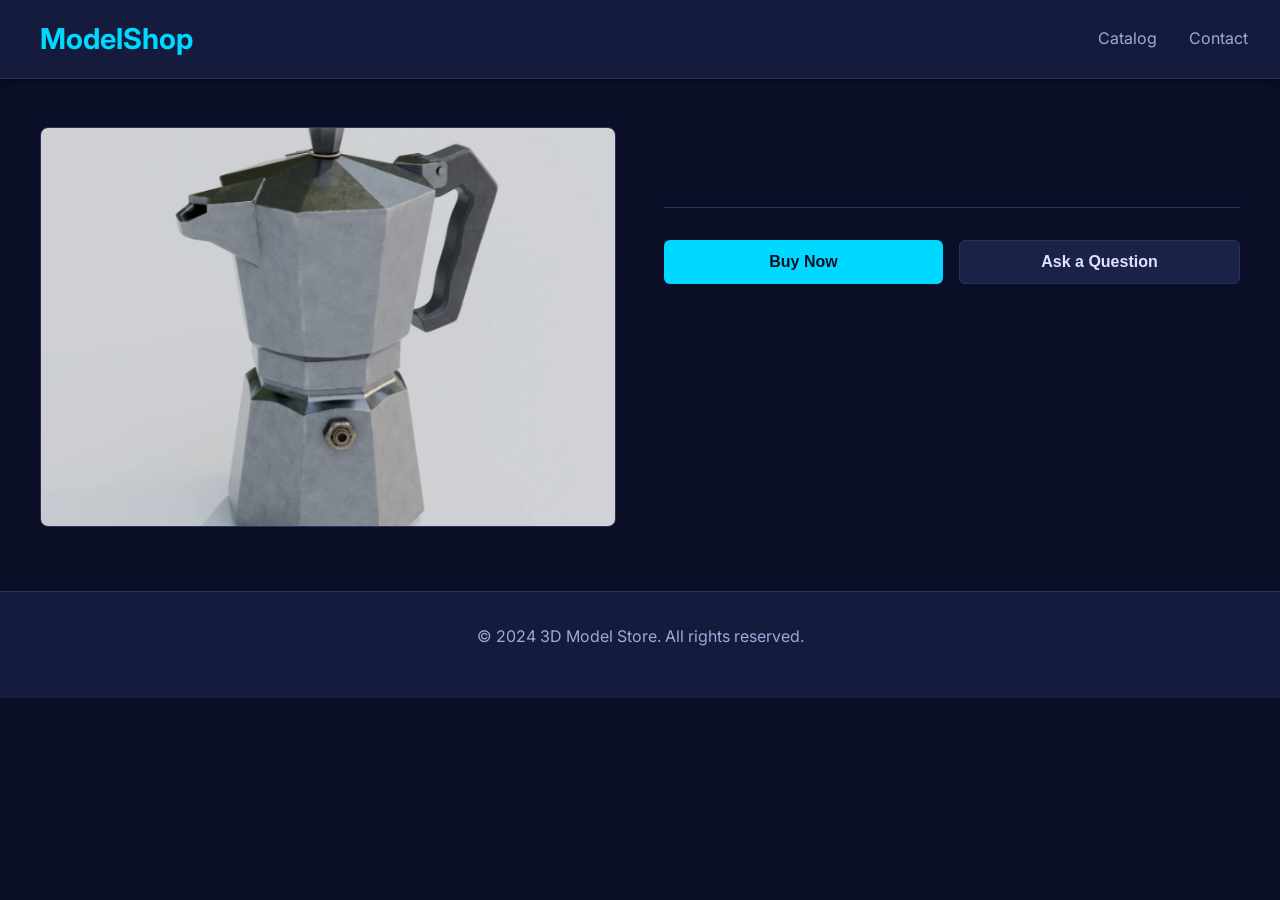
<file: product-1.html>
<!DOCTYPE html>
<html lang="en">
<head>
  <meta charset="UTF-8">
  <meta name="viewport" content="width=device-width, initial-scale=1.0">
  <title>Metal kettle - 3D Model Store</title>
  <link rel="preconnect" href="https://fonts.googleapis.com">
  <link rel="preconnect" href="https://fonts.gstatic.com" crossorigin>
  <link href="https://fonts.googleapis.com/css2?family=Inter:wght@400;500;600;700&family=DM+Sans:wght@500;700&display=swap" rel="stylesheet">
  <link rel="stylesheet" href="style.css">
</head>
<body>
  <!-- NAVIGATION -->
  <nav class="navbar">
    <div class="navbar-container">
      <a href="index.html" class="navbar-logo">
        <span></span> ModelShop
      </a>
      <div class="hamburger" id="hamburger">
        <span></span>
        <span></span>
        <span></span>
      </div>
      <ul class="navbar-nav" id="navMenu">
        <li><a href="index.html">Catalog</a></li>
        <li><a href="index.html#contact">Contact</a></li>
      </ul>
    </div>
  </nav>

  <!-- PRODUCT DETAIL -->
  <section class="product-detail">
    <div class="product-detail-container">
      <!-- GALLERY -->
      <div class="product-gallery">
        <div class="gallery-main">
          <img id="mainImage" src="images/kettle.jpg" alt="Product" onerror="this.src='images/kettle.jpg'">
        </div>
        <div class="gallery-thumbnails" id="thumbnails">
          <!-- Thumbnails will be generated by JavaScript -->
        </div>
      </div>

      <!-- PRODUCT INFO -->
      <div class="product-details">
        <h1 id="productName"></h1>
        <p class="price" id="productPrice"></p>
        
        <div class="product-description">
          <p id="productFullDescription"></p>
        </div>

        <div class="action-buttons">
          <button class="btn-primary" onclick="goToCheckout()">Buy Now</button>
          <button class="btn-secondary" onclick="toggleInquiryForm()">Ask a Question</button>
        </div>

        <!-- INQUIRY FORM (Hidden by default) -->
        <div class="inquiry-form hidden" id="inquiryFormContainer">
          <h3>Ask the Creator</h3>
          <div class="form-group">
            <label for="inquiryName">Your Name</label>
            <input type="text" id="inquiryName" placeholder="John Doe">
          </div>
          <div class="form-group">
            <label for="inquiryEmail">Your Email</label>
            <input type="email" id="inquiryEmail" placeholder="john@example.com">
          </div>
          <div class="form-group">
            <label for="inquiryMessage">Message</label>
            <textarea id="inquiryMessage" placeholder="What would you like to know about this model?"></textarea>
          </div>
          <button class="btn-primary btn-full-width" onclick="submitInquiry()">Send Message</button>
        </div>
      </div>
    </div>
  </section>

  <!-- FOOTER -->
  <footer style="background-color: var(--bg-secondary); border-top: 1px solid var(--border-color); padding: 2rem; text-align: center; color: var(--text-secondary);">
    <div class="container">
      <p>&copy; 2024 3D Model Store. All rights reserved.</p>
    </div>
  </footer>

  <script src="main.js"></script>
  <script>
    /**
     * PRODUCT PAGE LOGIC
     * This template works for any product ID
     */

    // Get product ID from URL (product-1.html → 1)
    const productId = window.location.pathname.split("-")[1].split(".")[0];
    let currentProduct = null;

    // Setup hamburger menu
    const hamburger = document.getElementById("hamburger");
    const navMenu = document.getElementById("navMenu");

    if (hamburger) {
      hamburger.addEventListener("click", () => {
        navMenu.classList.toggle("show");
      });

      navMenu.querySelectorAll("a").forEach(link => {
        link.addEventListener("click", () => {
          navMenu.classList.remove("show");
        });
      });
    }

    // Load product details
    function loadProductDetails() {
      currentProduct = getProductById(productId);

      if (!currentProduct) {
        document.body.innerHTML = "<div style='text-align: center; padding: 5rem; color: #e0e0ff;'><h1>Product not found</h1><p><a href='index.html'>Back to Catalog</a></p></div>";
        return;
      }

      // Set product info
      document.getElementById("productName").textContent = currentProduct.name;
      document.getElementById("productPrice").textContent = `$${currentProduct.price.toFixed(2)}`;
      document.getElementById("productFullDescription").textContent = currentProduct.fullDescription;

      // Setup gallery
      const thumbnailsContainer = document.getElementById("thumbnails");
      thumbnailsContainer.innerHTML = currentProduct.imagePaths.map((img, idx) => 
        `<div class="gallery-thumbnail ${idx === 0 ? 'active' : ''}" onclick="changeMainImage('${img}', this)">
          <img src="${img}" alt="Image ${idx + 1}" onerror="this.src='images/placeholder.jpg'">
        </div>`
      ).join("");
    }

    // Change main image
    function changeMainImage(imagePath, thumbnail) {
      document.getElementById("mainImage").src = imagePath;
      document.querySelectorAll(".gallery-thumbnail").forEach(t => t.classList.remove("active"));
      thumbnail.classList.add("active");
    }

    // Toggle inquiry form
    function toggleInquiryForm() {
      const form = document.getElementById("inquiryFormContainer");
      form.classList.toggle("hidden");
    }

    // Submit inquiry
    function submitInquiry() {
      const name = document.getElementById("inquiryName").value.trim();
      const email = document.getElementById("inquiryEmail").value.trim();
      const message = document.getElementById("inquiryMessage").value.trim();

      if (!name || !email || !message) {
        alert("Please fill in all fields");
        return;
      }

      addInquiry(productId, name, email, message);
      alert("Thank you! Your message has been sent.");
      document.getElementById("inquiryName").value = "";
      document.getElementById("inquiryEmail").value = "";
      document.getElementById("inquiryMessage").value = "";
      toggleInquiryForm();
    }

    // Navigate to checkout
    function goToCheckout() {
      window.location.href = `checkout.html?productId=${productId}`;
    }

    // Initialize
    document.addEventListener("DOMContentLoaded", () => {
      loadProductDetails();
    });
  </script>
</body>
</html>
</file>
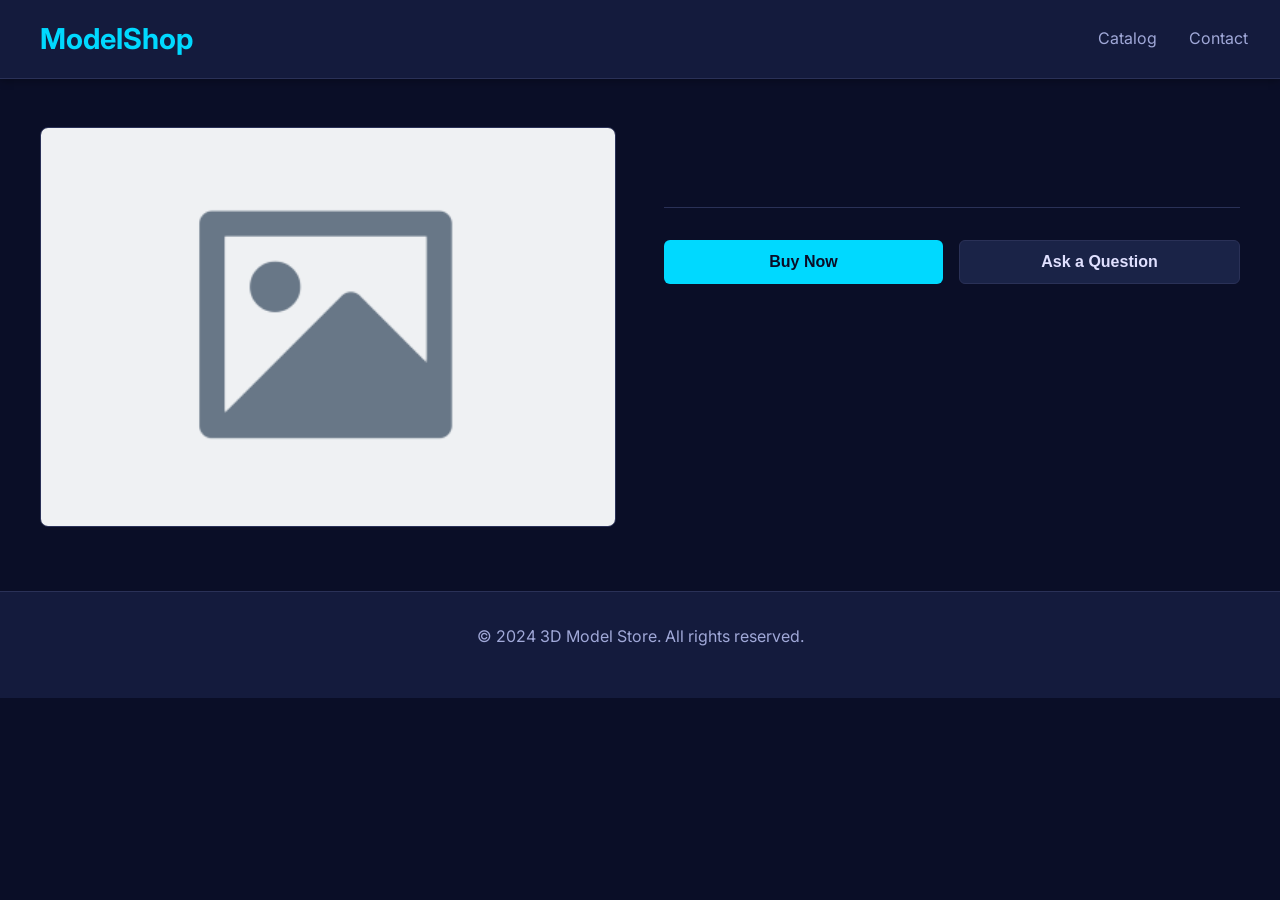
<file: product-template.html>
<!DOCTYPE html>
<html lang="en">
<head>
  <meta charset="UTF-8">
  <meta name="viewport" content="width=device-width, initial-scale=1.0">
  <title>Product Template - 3D Model Store</title>
  <link rel="preconnect" href="https://fonts.googleapis.com">
  <link rel="preconnect" href="https://fonts.gstatic.com" crossorigin>
  <link href="https://fonts.googleapis.com/css2?family=Inter:wght@400;500;600;700&family=DM+Sans:wght@500;700&display=swap" rel="stylesheet">
  <link rel="stylesheet" href="style.css">
</head>
<body>
  <!-- NAVIGATION -->
  <nav class="navbar">
    <div class="navbar-container">
      <a href="index.html" class="navbar-logo">
        <span></span> ModelShop
      </a>
      <div class="hamburger" id="hamburger">
        <span></span>
        <span></span>
        <span></span>
      </div>
      <ul class="navbar-nav" id="navMenu">
        <li><a href="index.html">Catalog</a></li>
        <li><a href="index.html#contact">Contact</a></li>
      </ul>
    </div>
  </nav>

  <!-- PRODUCT DETAIL -->
  <section class="product-detail">
    <div class="product-detail-container">
      <!-- GALLERY -->
      <div class="product-gallery">
        <div class="gallery-main">
          <img id="mainImage" src="images/placeholder.jpg" alt="Product" onerror="this.src='images/placeholder.jpg'">
        </div>
        <div class="gallery-thumbnails" id="thumbnails">
          <!-- Thumbnails will be generated by JavaScript -->
        </div>
      </div>

      <!-- PRODUCT INFO -->
      <div class="product-details">
        <h1 id="productName"></h1>
        <p class="price" id="productPrice"></p>
        
        <div class="product-description">
          <p id="productFullDescription"></p>
        </div>

        <div class="action-buttons">
          <button class="btn-primary" onclick="goToCheckout()">Buy Now</button>
          <button class="btn-secondary" onclick="toggleInquiryForm()">Ask a Question</button>
        </div>

        <!-- INQUIRY FORM (Hidden by default) -->
        <div class="inquiry-form hidden" id="inquiryFormContainer">
          <h3>Ask the Creator</h3>
          <div class="form-group">
            <label for="inquiryName">Your Name</label>
            <input type="text" id="inquiryName" placeholder="John Doe">
          </div>
          <div class="form-group">
            <label for="inquiryEmail">Your Email</label>
            <input type="email" id="inquiryEmail" placeholder="john@example.com">
          </div>
          <div class="form-group">
            <label for="inquiryMessage">Message</label>
            <textarea id="inquiryMessage" placeholder="What would you like to know about this model?"></textarea>
          </div>
          <button class="btn-primary btn-full-width" onclick="submitInquiry()">Send Message</button>
        </div>
      </div>
    </div>
  </section>

  <!-- FOOTER -->
  <footer style="background-color: var(--bg-secondary); border-top: 1px solid var(--border-color); padding: 2rem; text-align: center; color: var(--text-secondary);">
    <div class="container">
      <p>&copy; 2024 3D Model Store. All rights reserved.</p>
    </div>
  </footer>

  <script src="main.js"></script>
  <script>
    /**
     * PRODUCT PAGE LOGIC - TEMPLATE
     * 
     * HOW TO USE THIS TEMPLATE:
     * ========================
     * 1. Copy this file and rename it: product-X.html (where X is the product ID)
     *    Example: product-4.html, product-5.html, etc.
     * 
     * 2. The script automatically extracts the ID from the filename (product-X.html → X)
     * 
     * 3. Add your product to main.js in the SAMPLE_PRODUCTS array:
     *    {
     *      id: 4,
     *      name: "Your Product Name",
     *      shortDescription: "Short description",
     *      fullDescription: "Full description",
     *      price: 49.99,
     *      thumbnailPath: "images/your-thumb.jpg",
     *      imagePaths: ["images/your-1.jpg", "images/your-2.jpg"],
     *      downloadFilePath: "downloads/your-model.zip"
     *    }
     * 
     * 4. That's it! The product page will automatically load the data.
     */

    // Get product ID from URL (product-X.html → X)
    const productId = window.location.pathname.split("-")[1].split(".")[0];
    let currentProduct = null;

    // Setup hamburger menu
    const hamburger = document.getElementById("hamburger");
    const navMenu = document.getElementById("navMenu");

    if (hamburger) {
      hamburger.addEventListener("click", () => {
        navMenu.classList.toggle("show");
      });

      navMenu.querySelectorAll("a").forEach(link => {
        link.addEventListener("click", () => {
          navMenu.classList.remove("show");
        });
      });
    }

    // Load product details
    function loadProductDetails() {
      currentProduct = getProductById(productId);

      if (!currentProduct) {
        document.body.innerHTML = "<div style='text-align: center; padding: 5rem; color: #e0e0ff;'><h1>Product not found</h1><p><a href='index.html'>Back to Catalog</a></p></div>";
        return;
      }

      // Set product info
      document.getElementById("productName").textContent = currentProduct.name;
      document.getElementById("productPrice").textContent = `$${currentProduct.price.toFixed(2)}`;
      document.getElementById("productFullDescription").textContent = currentProduct.fullDescription;

      // Setup gallery
      const thumbnailsContainer = document.getElementById("thumbnails");
      thumbnailsContainer.innerHTML = currentProduct.imagePaths.map((img, idx) => 
        `<div class="gallery-thumbnail ${idx === 0 ? 'active' : ''}" onclick="changeMainImage('${img}', this)">
          <img src="${img}" alt="Image ${idx + 1}" onerror="this.src='images/placeholder.jpg'">
        </div>`
      ).join("");
    }

    // Change main image
    function changeMainImage(imagePath, thumbnail) {
      document.getElementById("mainImage").src = imagePath;
      document.querySelectorAll(".gallery-thumbnail").forEach(t => t.classList.remove("active"));
      thumbnail.classList.add("active");
    }

    // Toggle inquiry form
    function toggleInquiryForm() {
      const form = document.getElementById("inquiryFormContainer");
      form.classList.toggle("hidden");
    }

    // Submit inquiry
    function submitInquiry() {
      const name = document.getElementById("inquiryName").value.trim();
      const email = document.getElementById("inquiryEmail").value.trim();
      const message = document.getElementById("inquiryMessage").value.trim();

      if (!name || !email || !message) {
        alert("Please fill in all fields");
        return;
      }

      addInquiry(productId, name, email, message);
      alert("Thank you! Your message has been sent.");
      document.getElementById("inquiryName").value = "";
      document.getElementById("inquiryEmail").value = "";
      document.getElementById("inquiryMessage").value = "";
      toggleInquiryForm();
    }

    // Navigate to checkout
    function goToCheckout() {
      window.location.href = `checkout.html?productId=${productId}`;
    }

    // Initialize
    document.addEventListener("DOMContentLoaded", () => {
      loadProductDetails();
    });
  </script>
</body>
</html>
</file>
<file: style.css>
/**
 * STYLE.CSS - Main Stylesheet
 * Theme: Modern dark e-commerce for 3D models
 * Palette: Dark background + light text + electric blue accents
 */

/* ============================================================
   VARIABLES & COLORS
   ============================================================ */
:root {
  --bg-primary: #0a0e27;
  --bg-secondary: #141b3d;
  --bg-tertiary: #1a2347;
  --text-primary: #e0e0ff;
  --text-secondary: #a0a8d8;
  --accent: #00d9ff;
  --accent-hover: #00a8cc;
  --border-color: #2a3157;
  --success: #00d084;
  --error: #ff4757;
  --transition: all 0.3s ease;
}

/* ============================================================
   RESET & BASE STYLES
   ============================================================ */
* {
  margin: 0;
  padding: 0;
  box-sizing: border-box;
}

html {
  scroll-behavior: smooth;
}

body {
  font-family: "Inter", "DM Sans", -apple-system, BlinkMacSystemFont, "Segoe UI", sans-serif;
  background-color: var(--bg-primary);
  color: var(--text-primary);
  line-height: 1.6;
  font-size: 16px;
}

/* ============================================================
   TYPOGRAPHY
   ============================================================ */
h1, h2, h3, h4, h5, h6 {
  font-weight: 600;
  letter-spacing: -0.01em;
}

h1 {
  font-size: 2.5rem;
  margin-bottom: 1rem;
}

h2 {
  font-size: 2rem;
  margin-bottom: 1.5rem;
}

h3 {
  font-size: 1.5rem;
  margin-bottom: 1rem;
}

p {
  margin-bottom: 1rem;
  color: var(--text-secondary);
}

a {
  color: var(--accent);
  text-decoration: none;
  transition: var(--transition);
}

a:hover {
  color: var(--accent-hover);
}

/* ============================================================
   NAVIGATION BAR
   ============================================================ */
.navbar {
  background-color: var(--bg-secondary);
  border-bottom: 1px solid var(--border-color);
  padding: 1rem 2rem;
  position: sticky;
  top: 0;
  z-index: 1000;
  box-shadow: 0 2px 8px rgba(0, 0, 0, 0.3);
}

.navbar-container {
  max-width: 1400px;
  margin: 0 auto;
  display: flex;
  justify-content: space-between;
  align-items: center;
}

.navbar-logo {
  font-size: 1.8rem;
  font-weight: 700;
  color: var(--accent);
  text-decoration: none;
  display: flex;
  align-items: center;
  gap: 0.5rem;
  transition: var(--transition);
}

.navbar-logo:hover {
  color: var(--accent-hover);
}

.navbar-nav {
  display: flex;
  gap: 2rem;
  align-items: center;
  list-style: none;
}

.navbar-nav a {
  color: var(--text-secondary);
  font-size: 1rem;
  transition: var(--transition);
}

.navbar-nav a:hover,
.navbar-nav a.active {
  color: var(--accent);
}

.hamburger {
  display: none;
  flex-direction: column;
  cursor: pointer;
  gap: 0.5rem;
}

.hamburger span {
  width: 25px;
  height: 3px;
  background-color: var(--accent);
  border-radius: 2px;
  transition: var(--transition);
}

/* ============================================================
   BUTTONS
   ============================================================ */
.btn-primary,
.btn-secondary,
.btn-success {
  padding: 0.75rem 1.5rem;
  font-size: 1rem;
  font-weight: 600;
  border: none;
  border-radius: 6px;
  cursor: pointer;
  transition: var(--transition);
  display: inline-block;
  text-align: center;
}

.btn-primary {
  background-color: var(--accent);
  color: var(--bg-primary);
}

.btn-primary:hover {
  background-color: var(--accent-hover);
  transform: translateY(-2px);
  box-shadow: 0 4px 12px rgba(0, 217, 255, 0.3);
}

.btn-secondary {
  background-color: var(--bg-tertiary);
  color: var(--text-primary);
  border: 1px solid var(--border-color);
}

.btn-secondary:hover {
  background-color: var(--border-color);
}

.btn-success {
  background-color: var(--success);
  color: var(--bg-primary);
}

.btn-success:hover {
  opacity: 0.9;
}

.btn-full-width {
  width: 100%;
  margin-top: 0.5rem;
}

/* ============================================================
   CONTAINERS & LAYOUT
   ============================================================ */
.container {
  max-width: 1400px;
  margin: 0 auto;
  padding: 0 2rem;
}

.section {
  padding: 3rem 2rem;
}

.section-light {
  background-color: var(--bg-secondary);
}

/* ============================================================
   PRODUCT GRID & CARDS
   ============================================================ */
.product-grid {
  display: grid;
  grid-template-columns: repeat(auto-fill, minmax(280px, 1fr));
  gap: 2rem;
  margin-top: 2rem;
}

.product-card {
  background-color: var(--bg-secondary);
  border: 1px solid var(--border-color);
  border-radius: 8px;
  overflow: hidden;
  transition: var(--transition);
  display: flex;
  flex-direction: column;
  height: 100%;
}

.product-card:hover {
  border-color: var(--accent);
  transform: translateY(-4px);
  box-shadow: 0 8px 24px rgba(0, 217, 255, 0.15);
}

.product-image {
  width: 100%;
  height: 200px;
  overflow: hidden;
  background-color: var(--bg-tertiary);
}

.product-image img {
  width: 100%;
  height: 100%;
  object-fit: cover;
  transition: var(--transition);
}

.product-card:hover .product-image img {
  transform: scale(1.05);
}

.product-info {
  padding: 1.5rem;
  flex-grow: 1;
  display: flex;
  flex-direction: column;
}

.product-info h3 {
  margin-bottom: 0.5rem;
  color: var(--text-primary);
}

.short-desc {
  font-size: 0.9rem;
  margin-bottom: 1rem;
  flex-grow: 1;
}

.product-footer {
  display: flex;
  justify-content: space-between;
  align-items: center;
  padding-top: 1rem;
  border-top: 1px solid var(--border-color);
}

.price {
  font-size: 1.5rem;
  font-weight: 700;
  color: var(--accent);
}

/* ============================================================
   FORMS
   ============================================================ */
.form-group {
  margin-bottom: 1.5rem;
}

label {
  display: block;
  margin-bottom: 0.5rem;
  font-weight: 500;
  color: var(--text-primary);
}

input[type="text"],
input[type="email"],
input[type="number"],
textarea,
select {
  width: 100%;
  padding: 0.75rem;
  border: 1px solid var(--border-color);
  border-radius: 6px;
  background-color: var(--bg-tertiary);
  color: var(--text-primary);
  font-size: 1rem;
  font-family: inherit;
  transition: var(--transition);
}

input[type="text"]:focus,
input[type="email"]:focus,
input[type="number"]:focus,
textarea:focus,
select:focus {
  outline: none;
  border-color: var(--accent);
  box-shadow: 0 0 0 3px rgba(0, 217, 255, 0.1);
}

textarea {
  resize: vertical;
  min-height: 100px;
}

/* ============================================================
   HERO SECTION
   ============================================================ */
.hero {
  background: linear-gradient(135deg, var(--bg-primary) 0%, var(--bg-secondary) 100%);
  padding: 6rem 2rem;
  text-align: center;
  border-bottom: 1px solid var(--border-color);
}

.hero h1 {
  font-size: 3rem;
  margin-bottom: 1rem;
  background: linear-gradient(135deg, var(--accent), var(--text-primary));
  -webkit-background-clip: text;
  -webkit-text-fill-color: transparent;
  background-clip: text;
}

.hero p {
  font-size: 1.2rem;
  margin-bottom: 2rem;
}

/* ============================================================
   PRODUCT DETAIL PAGE
   ============================================================ */
.product-detail {
  padding: 3rem 2rem;
}

.product-detail-container {
  max-width: 1200px;
  margin: 0 auto;
  display: grid;
  grid-template-columns: 1fr 1fr;
  gap: 3rem;
}

.product-gallery {
  display: flex;
  flex-direction: column;
}

.gallery-main {
  width: 100%;
  height: 400px;
  background-color: var(--bg-secondary);
  border: 1px solid var(--border-color);
  border-radius: 8px;
  margin-bottom: 1rem;
  overflow: hidden;
}

.gallery-main img {
  width: 100%;
  height: 100%;
  object-fit: cover;
}

.gallery-thumbnails {
  display: flex;
  gap: 1rem;
  flex-wrap: wrap;
}

.gallery-thumbnail {
  width: 80px;
  height: 80px;
  background-color: var(--bg-secondary);
  border: 2px solid var(--border-color);
  border-radius: 6px;
  overflow: hidden;
  cursor: pointer;
  transition: var(--transition);
}

.gallery-thumbnail:hover,
.gallery-thumbnail.active {
  border-color: var(--accent);
}

.gallery-thumbnail img {
  width: 100%;
  height: 100%;
  object-fit: cover;
}

.product-details {
  display: flex;
  flex-direction: column;
}

.product-details h1 {
  margin-bottom: 1rem;
}

.product-details .price {
  font-size: 2rem;
  margin-bottom: 1rem;
}

.product-description {
  margin-bottom: 2rem;
  padding-bottom: 2rem;
  border-bottom: 1px solid var(--border-color);
}

.action-buttons {
  display: flex;
  gap: 1rem;
  margin-bottom: 2rem;
}

.action-buttons .btn-primary {
  flex: 1;
}

.action-buttons .btn-secondary {
  flex: 1;
}

/* ============================================================
   CHECKOUT PAGE
   ============================================================ */
.checkout-container {
  max-width: 800px;
  margin: 0 auto;
  padding: 2rem;
}

.checkout-steps {
  display: flex;
  justify-content: space-between;
  margin-bottom: 2rem;
  position: relative;
}

.checkout-step {
  flex: 1;
  text-align: center;
  position: relative;
}

.checkout-step.active .step-number {
  background-color: var(--accent);
  color: var(--bg-primary);
}

.step-number {
  display: inline-block;
  width: 40px;
  height: 40px;
  line-height: 40px;
  background-color: var(--bg-secondary);
  border: 1px solid var(--border-color);
  border-radius: 50%;
  margin-bottom: 0.5rem;
  transition: var(--transition);
}

.checkout-form {
  background-color: var(--bg-secondary);
  border: 1px solid var(--border-color);
  padding: 2rem;
  border-radius: 8px;
  margin-bottom: 2rem;
}

.stripe-placeholder {
  background-color: var(--bg-tertiary);
  border: 2px dashed var(--border-color);
  padding: 2rem;
  text-align: center;
  border-radius: 8px;
  margin-bottom: 1.5rem;
}

.order-summary {
  background-color: var(--bg-secondary);
  border: 1px solid var(--border-color);
  padding: 2rem;
  border-radius: 8px;
  margin-bottom: 2rem;
}

.summary-item {
  display: flex;
  justify-content: space-between;
  margin-bottom: 1rem;
}

.summary-total {
  font-size: 1.2rem;
  font-weight: 700;
  padding-top: 1rem;
  border-top: 1px solid var(--border-color);
}

.payment-success {
  display: none;
  background-color: rgba(0, 208, 132, 0.1);
  border: 1px solid var(--success);
  padding: 2rem;
  border-radius: 8px;
  text-align: center;
}

.payment-success.show {
  display: block;
}

.download-link {
  display: inline-block;
  margin-top: 1rem;
  padding: 1rem 2rem;
  background-color: var(--success);
  color: var(--bg-primary);
  border-radius: 6px;
  font-weight: 600;
  transition: var(--transition);
}

.download-link:hover {
  opacity: 0.9;
}

/* ============================================================
   INQUIRY FORM
   ============================================================ */
.inquiry-form {
  background-color: var(--bg-secondary);
  border: 1px solid var(--border-color);
  padding: 2rem;
  border-radius: 8px;
}

.inquiry-form h3 {
  margin-bottom: 1.5rem;
}

/* ============================================================
   ADMIN PAGE
   ============================================================ */
.admin-container {
  max-width: 1400px;
  margin: 0 auto;
  padding: 2rem;
}

.admin-section {
  margin-bottom: 3rem;
}

.admin-section h2 {
  margin-bottom: 1.5rem;
  padding-bottom: 1rem;
  border-bottom: 2px solid var(--border-color);
}

.admin-table {
  width: 100%;
  border-collapse: collapse;
  background-color: var(--bg-secondary);
  border-radius: 8px;
  overflow: hidden;
}

.admin-table th {
  background-color: var(--bg-tertiary);
  padding: 1rem;
  text-align: left;
  font-weight: 600;
  color: var(--accent);
  border-bottom: 1px solid var(--border-color);
}

.admin-table td {
  padding: 1rem;
  border-bottom: 1px solid var(--border-color);
}

.admin-table tr:hover {
  background-color: var(--bg-tertiary);
}

.admin-table tr:last-child td {
  border-bottom: none;
}

.admin-cards {
  display: grid;
  grid-template-columns: repeat(auto-fit, minmax(300px, 1fr));
  gap: 2rem;
  margin-bottom: 2rem;
}

.admin-card {
  background-color: var(--bg-secondary);
  border: 1px solid var(--border-color);
  padding: 1.5rem;
  border-radius: 8px;
}

.admin-card h4 {
  margin-bottom: 0.5rem;
  color: var(--accent);
}

.admin-card p {
  margin-bottom: 0.5rem;
}

/* ============================================================
   RESPONSIVE DESIGN
   ============================================================ */
@media (max-width: 768px) {
  .navbar {
    padding: 1rem;
  }

  .navbar-container {
    flex-wrap: wrap;
  }

  .navbar-nav {
    display: none;
    position: absolute;
    top: 100%;
    left: 0;
    right: 0;
    flex-direction: column;
    background-color: var(--bg-secondary);
    padding: 1rem;
    gap: 1rem;
  }

  .navbar-nav.show {
    display: flex;
  }

  .hamburger {
    display: flex;
  }

  h1 {
    font-size: 2rem;
  }

  h2 {
    font-size: 1.5rem;
  }

  .hero h1 {
    font-size: 2rem;
  }

  .product-grid {
    grid-template-columns: repeat(auto-fill, minmax(200px, 1fr));
    gap: 1rem;
  }

  .product-detail-container {
    grid-template-columns: 1fr;
    gap: 2rem;
  }

  .action-buttons {
    flex-direction: column;
  }

  .checkout-steps {
    flex-direction: column;
  }

  .checkout-step {
    margin-bottom: 1rem;
  }

  .admin-table {
    font-size: 0.9rem;
  }

  .admin-table th,
  .admin-table td {
    padding: 0.75rem;
  }
}

@media (max-width: 480px) {
  body {
    font-size: 14px;
  }

  h1 {
    font-size: 1.5rem;
  }

  h2 {
    font-size: 1.2rem;
  }

  .navbar {
    padding: 0.75rem;
  }

  .navbar-logo {
    font-size: 1.2rem;
  }

  .container {
    padding: 0 1rem;
  }

  .product-grid {
    grid-template-columns: 1fr;
  }

  .hero {
    padding: 3rem 1rem;
  }

  .btn-primary,
  .btn-secondary,
  .btn-success {
    padding: 0.6rem 1.2rem;
    font-size: 0.9rem;
  }
}

/* ============================================================
   UTILITY CLASSES
   ============================================================ */
.hidden {
  display: none !important;
}

.text-center {
  text-align: center;
}

.text-muted {
  color: var(--text-secondary);
}

.mt-1 { margin-top: 0.5rem; }
.mt-2 { margin-top: 1rem; }
.mt-3 { margin-top: 1.5rem; }
.mt-4 { margin-top: 2rem; }

.mb-1 { margin-bottom: 0.5rem; }
.mb-2 { margin-bottom: 1rem; }
.mb-3 { margin-bottom: 1.5rem; }
.mb-4 { margin-bottom: 2rem; }

.gap-1 { gap: 0.5rem; }
.gap-2 { gap: 1rem; }
.gap-3 { gap: 1.5rem; }

.admin-stats {
  display: grid;
  grid-template-columns: repeat(auto-fit, minmax(180px, 1fr));
  gap: 1rem;
  margin-bottom: 2rem;
}

.stat-card {
  background: linear-gradient(135deg, var(--bg-secondary) 0%, var(--bg-tertiary) 100%);
  border: 1px solid var(--border-color);
  padding: 1.2rem;
  border-radius: 8px;
  text-align: center;
}

.stat-number {
  font-size: 2rem;
  font-weight: 700;
  color: var(--accent);
}

.stat-label {
  color: var(--text-secondary);
  font-size: 0.9rem;
}

.admin-container {
  max-width: 1400px;
  margin: 0 auto;
  padding: 2rem;
}

.admin-grid {
  display: grid;
  grid-template-columns: repeat(auto-fit, minmax(320px, 1fr));
  gap: 2rem;
  margin-bottom: 2rem;
}

.admin-card {
  background-color: var(--bg-secondary);
  border: 1px solid var(--border-color);
  border-radius: 8px;
  padding: 1.5rem;
}

.admin-panel-card h2,
.admin-section h2 {
  margin-bottom: 1rem;
}

.field-hint {
  display: block;
  margin-top: 0.35rem;
  color: var(--text-secondary);
  font-size: 0.85rem;
}

.form-actions {
  display: flex;
  gap: 1rem;
  margin-top: 1rem;
}

.product-admin-card {
  background-color: var(--bg-tertiary);
  border: 1px solid var(--border-color);
  border-radius: 8px;
  padding: 1rem;
  display: flex;
  justify-content: space-between;
  align-items: center;
  gap: 1rem;
  margin-bottom: 1rem;
}

.product-admin-actions {
  display: flex;
  gap: 0.5rem;
  flex-wrap: wrap;
}

.admin-table {
  width: 100%;
  border-collapse: collapse;
  margin-top: 1rem;
}

.admin-table th,
.admin-table td {
  border-bottom: 1px solid var(--border-color);
  padding: 0.75rem 0.5rem;
  text-align: left;
}

.admin-table th {
  color: var(--accent);
}

.admin-order-group {
  margin-bottom: 1.5rem;
}

.inquiry-card {
  background-color: var(--bg-secondary);
  border: 1px solid var(--border-color);
  border-radius: 8px;
  padding: 1rem;
  margin-bottom: 1rem;
}

.raw-data-box {
  background-color: var(--bg-secondary);
  border: 1px solid var(--border-color);
  border-radius: 8px;
  padding: 1rem;
  overflow-x: auto;
}

.raw-data-box pre {
  color: var(--text-secondary);
  white-space: pre-wrap;
  word-break: break-word;
}

.empty-state {
  color: var(--text-secondary);
  padding: 1rem 0;
}

.small {
  font-size: 0.85rem;
}

@media (max-width: 768px) {
  .admin-container {
    padding: 1rem;
  }

  .form-actions,
  .product-admin-card {
    flex-direction: column;
    align-items: stretch;
  }
}
</file>
